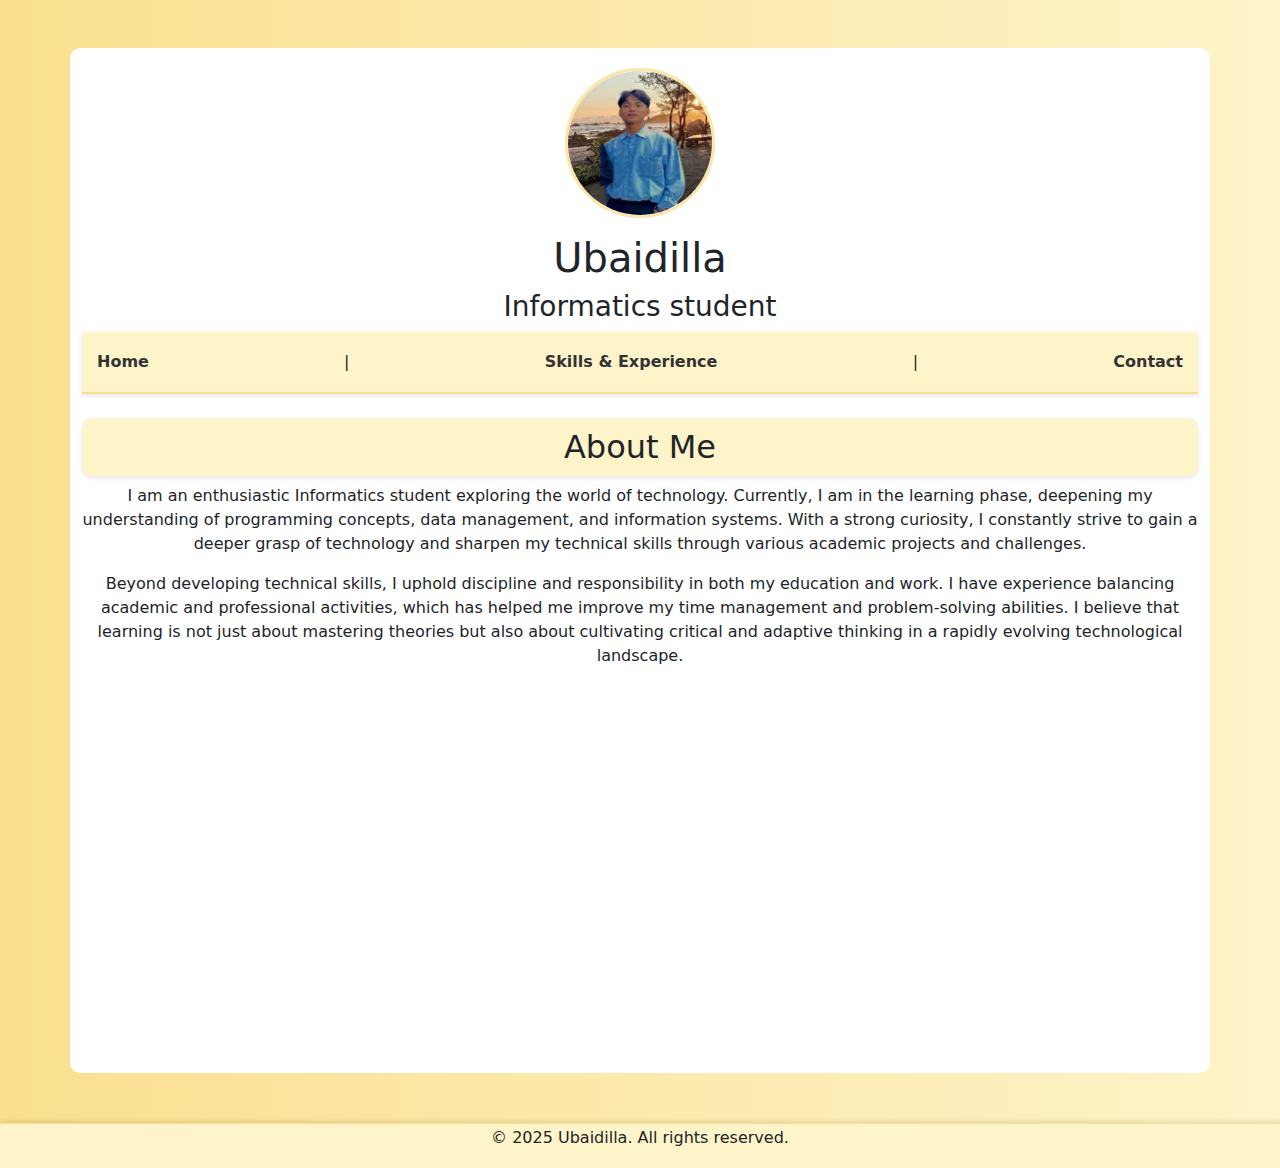
<file: index.html>
<!--Nama       : Ubaidilla
    NIM        : 240401070516
    Kelas      : IF206
    Mata Kuliah: Pemrograman Web-->
<!DOCTYPE html>
<html lang="id">

<head>
    <!-- Menentukan karakter encoding agar teks dapat ditampilkan dengan benar -->
    <meta charset="UTF-8">

    <!-- Menyesuaikan tampilan agar responsif di berbagai perangkat -->
    <meta name="viewport" content="width=device-width, initial-scale=1.0">

    <!-- Judul halaman yang muncul di tab browser -->
    <title>CV_Ubaidilla</title>

    <!-- Menghubungkan file CSS eksternal untuk styling -->
    <link rel="stylesheet" href="style.css">

    <!-- Menggunakan Bootstrap untuk tampilan yang lebih fleksibel -->
    <link href="https://cdn.jsdelivr.net/npm/bootstrap@5.3.0/dist/css/bootstrap.min.css" rel="stylesheet">

</head>

<body>
    <!--Header dengan foto-->
    <div class="container mt-5">
        <div>
            <img src="333352be-7ab4-4b7a-90e1-38a67c12a768.png" alt="Foto Ubai" class="rounded-circle" width="150">
            <h1 class="mt-3">Ubaidilla</h1>
            <h3>Informatics student</h3>
        </div>

        <!--Navigation link internal-->
        <nav class="navbar">
            <a href="index.html">Home </a>|
            <a href="skills.html">Skills & Experience </a>|
            <a href="contact.html">Contact</a>
        </nav>

        <!--Deskripsi tentang saya-->
        <section id="section1" class="mt-4">
            <h2 class="bf">About Me</h2>
            <p>I am an enthusiastic Informatics student exploring the world of technology. Currently, I am in the
                learning phase, deepening my understanding of programming concepts, data management, and information
                systems. With a strong curiosity, I constantly strive to gain a deeper grasp of technology and sharpen
                my technical skills through various academic projects and challenges.</p>
            <p>Beyond developing technical skills, I uphold discipline and responsibility in both my education and work.
                I have experience balancing academic and professional activities, which has helped me improve my time
                management and problem-solving abilities. I believe that learning is not just about mastering theories
                but also about cultivating critical and adaptive thinking in a rapidly evolving technological landscape.
            </p>
        </section>

        <section id="section2" class="mt-4">
            <!--tabel pendidikan-->
            <h2 class="bf">Education</h2>
            <table border="1" class="table table-striped">
                <tr>
                    <th>Institution</th>
                    <th>Major</th>
                    <th>Year</th>
                </tr>
                <tr>
                    <td>Universitas Siber Asia</td>
                    <td>Informatics</td>
                    <td>Ongoing</td>
                </tr>
                <tr>
                    <td>SMK Prima Bakti</td>
                    <td>Vehicle Engineering</td>
                    <td>2020</td>
                </tr>
            </table>
        </section>

        <!--ini image certificate-->
        <section class="certificates">
            <img src="sk.jpg" alt="skd" width="100px" onclick="showImage(this)">
            <img src="sk_belakang.jpg" alt="skb" width="100px" onclick="showImage(this)">
            <img src="bnsp.jpg " alt="bnspd" width="100px" onclick="showImage(this)">
            <img src="bnsp_belakang.jpg" alt="bnspb" width="100px" onclick="showImage(this)">
        </section>
        <!-- Modal untuk menampilkan gambar yang diperbesar -->
        <div id="imageModal" class="modal" onclick="closeImage()">
            <img id="modalImg">
        </div>
    </div>

    <!-- Menghubungkan file JavaScript untuk interaktivitas -->
    <script src="script.js"></script>
</body>

<footer>
    <p>&copy; 2025 Ubaidilla. All rights reserved.</p>
</footer>

</html>
</file>
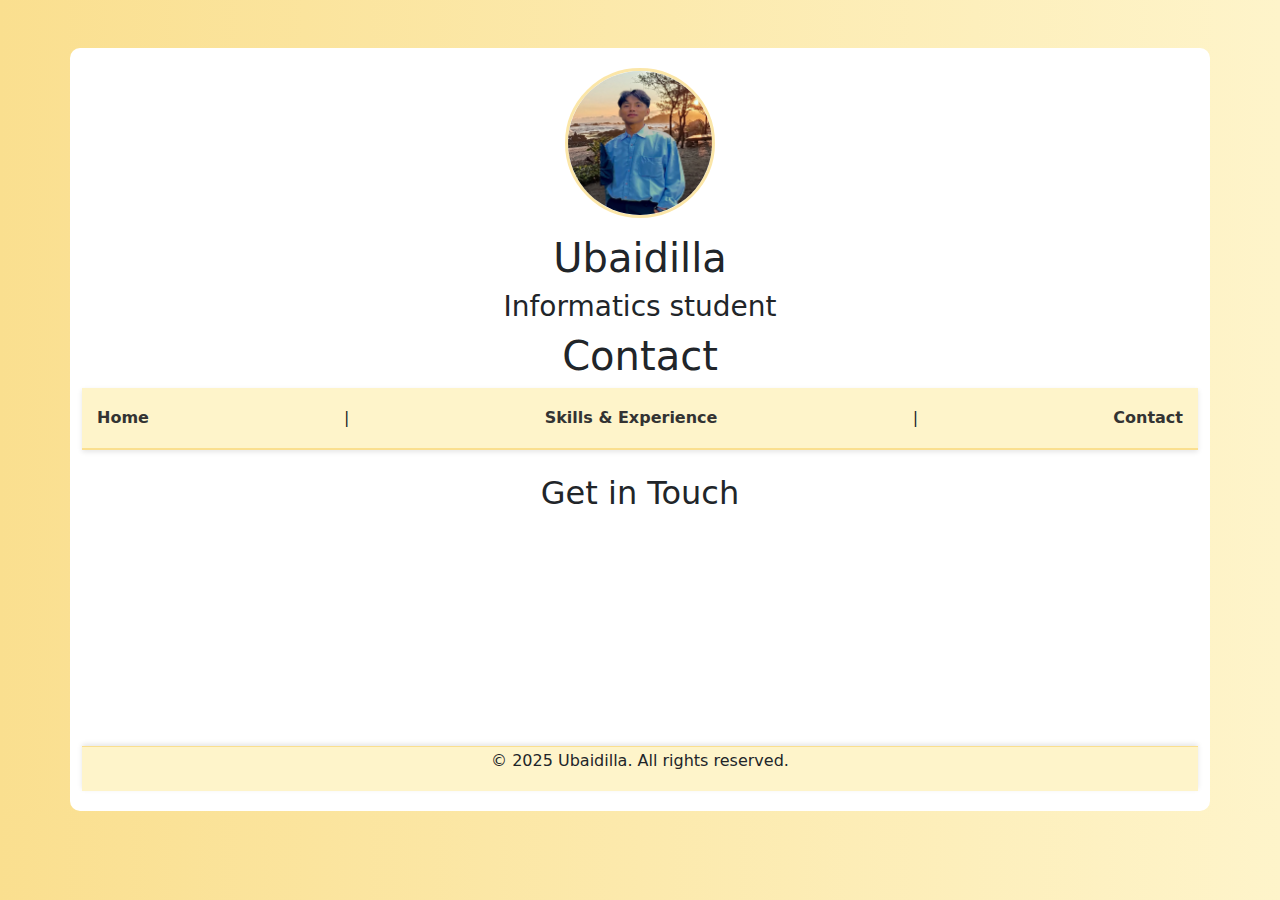
<file: contact.html>
<!DOCTYPE html>
<html lang="id">

<head>
    <!-- Menentukan karakter encoding agar teks dapat ditampilkan dengan benar -->
    <meta charset="UTF-8">

    <!-- Menyesuaikan tampilan agar responsif di berbagai perangkat -->
    <meta name="viewport" content="width=device-width, initial-scale=1.0">

    <!-- Judul halaman yang muncul di tab browser -->
    <title>MyContact</title>

    <!-- Menghubungkan file CSS eksternal untuk styling -->
    <link rel="stylesheet" href="style.css">

    <!-- Menggunakan Bootstrap untuk tampilan yang lebih fleksibel -->
    <link href="https://cdn.jsdelivr.net/npm/bootstrap@5.3.0/dist/css/bootstrap.min.css" rel="stylesheet">

    <!--Bootstrap icons-->
    <link rel="stylesheet" href="https://cdn.jsdelivr.net/npm/bootstrap-icons/font/bootstrap-icons.css">
</head>

<body>
    <!--Header dengan foto-->
    <div class="container mt-5">
        <div>
            <img src="333352be-7ab4-4b7a-90e1-38a67c12a768.png" alt="Foto Ubai" class="rounded-circle" width="150">
            <h1 class="mt-3">Ubaidilla</h1>
            <h3>Informatics student</h3>
        </div>

        <h1>Contact</h1>
        <!--Navigation link internal-->
        <div class="navbar">
            <a href="index.html">Home </a>|
            <a href="skills.html">Skills & Experience </a>|
            <a href="contact.html">Contact</a>
        </div>


        <section id="section1" class="mt-4"> 
            <h2>Get in Touch</h2>
        </section>

        <!--navigation link eksternal-->
        <section id="section2" class="mt-4">
            <div class="icon">
                <a href="mailto:ubaidilla764@email.com">
                    <i class="bi bi-envelope-fill" style="color: #007bff; font-size: 80px;"></i>
                </a>

                <a href="https://www.instagram.com/ubaiiii27/" target="_blank">
                    <i class="bi bi-instagram" style="color: #E4405F; font-size: 80px;"></i>
                </a>

                <a href="https://www.linkedin.com/in/ubai-dilla-52714b2a9/" target="_blank">
                    <i class="bi bi-linkedin" style="color: #0077b5; font-size: 80px;"></i>
                </a>
            </div>
        </section>
        <script src="script.js"></script>

</body>

<footer>
    <p>&copy; 2025 Ubaidilla. All rights reserved.</p>
</footer>

</html>
</file>
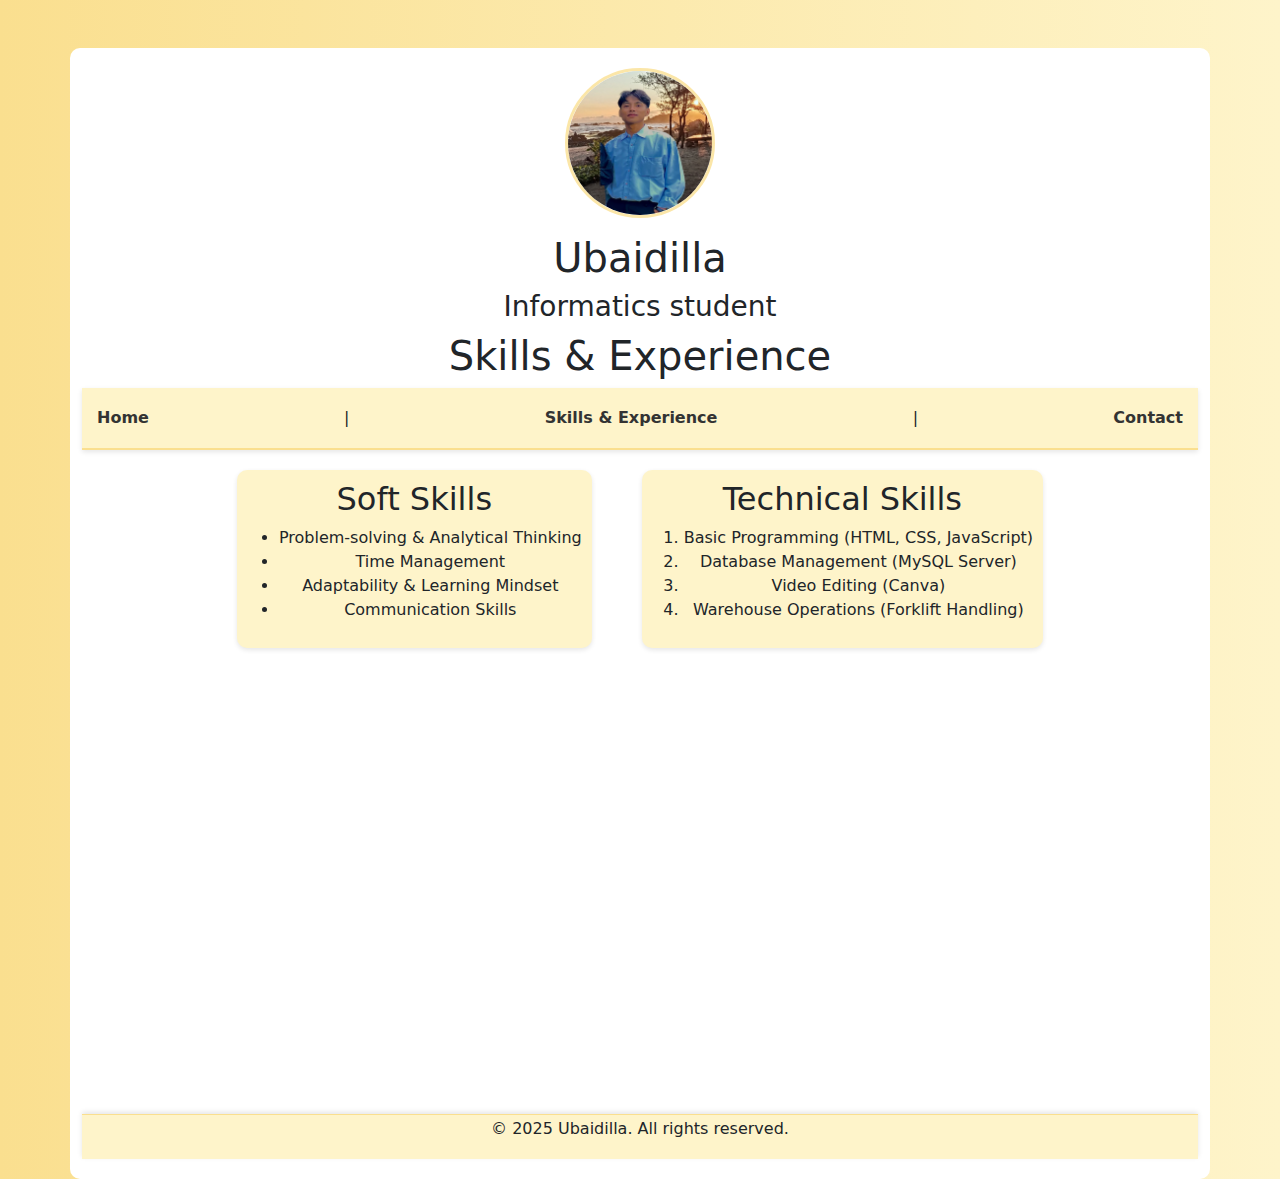
<file: skills.html>
<!DOCTYPE html>
<html lang="id">

<head>
    <!-- Menentukan karakter encoding agar teks dapat ditampilkan dengan benar -->
    <meta charset="UTF-8">

    <!-- Menyesuaikan tampilan agar responsif di berbagai perangkat -->
    <meta name="viewport" content="width=device-width, initial-scale=1.0">

    <!-- Judul halaman yang muncul di tab browser -->
    <title>Skill&Experience</title>

    <!-- Menghubungkan file CSS eksternal untuk styling -->
    <link rel="stylesheet" href="style.css">

    <!-- Menggunakan Bootstrap untuk tampilan yang lebih fleksibel -->
    <link href="https://cdn.jsdelivr.net/npm/bootstrap@5.3.0/dist/css/bootstrap.min.css" rel="stylesheet">
</head>

<body>
    <!--Header dengan foto-->
    <div class="container mt-5">
        <div>
            <img src="333352be-7ab4-4b7a-90e1-38a67c12a768.png" alt="Foto Ubai" class="rounded-circle" width="150">
            <h1 class="mt-3">Ubaidilla</h1>
            <h3>Informatics student</h3>
        </div>

        <h1>Skills & Experience</h1>
        <!--Navigation link internal-->
        <div class="navbar">
            <a href="index.html">Home </a>|
            <a href="skills.html">Skills & Experience </a>|
            <a href="contact.html">Contact</a>
        </div>

        <!--Soft Skil dengan menggunakan list titik-->
        <section id="section1" class="skills-container">
            <div class="soft">
                <h2>Soft Skills</h2>
                <ul>
                    <li>Problem-solving & Analytical Thinking</li>
                    <li>Time Management</li>
                    <li>Adaptability & Learning Mindset</li>
                    <li>Communication Skills</li>
                </ul>
            </div>

            <!--Teknis Skill dengan menggunakan list nomor-->
            <div class="technical">
                <h2>Technical Skills</h2>
                <ol>
                    <li>Basic Programming (HTML, CSS, JavaScript)</li>
                    <li>Database Management (MySQL Server)</li>
                    <li>Video Editing (Canva)</li>
                    <li>Warehouse Operations (Forklift Handling)</li>
                </ol>
            </div>
        </section>

        <!--Tabel Pengalaman-->
        <section id="section2" class="mt-4">
            <h2 class="bf">Experience</h2>
            <table border="1" class="table table-striped">
                <tr>
                    <th>Job Title</th>
                    <th>Job Description</th>
                    <th>Company</th>
                    <th>Year</th>
                </tr>
                <tr>
                    <td>Helper Receiving</td>
                    <td>Receive and count incoming goods to ensure accuracy in stock records. Responsible for the
                        receiving
                        process and ensuring items match the delivery list.</td>
                    <td>DC Indomaret</td>
                    <td>Nov 2024 - Present</td>
                </tr>
                <tr>
                    <td>Helper Cahier</td>
                    <td>Assisted with daily transactions, customer service, and handling cash register operations.
                    </td>
                    <td>AEON Store Mall</td>
                    <td>2024, 2 Months</td>
                </tr>
                <tr>
                    <td>Forklift Operator Training</td>
                    <td>Acquired practical skills in forklift operation, improving logistics and warehouse
                        efficiency.
                    </td>
                    <td>BLK Kabupaten Tangerang</td>
                    <td>2024, 1 Months</td>
                </tr>
                <tr>
                    <td>Warehouse Staff</td>
                    <td>Managed inventory, assisted in stocktaking, and ensured smooth warehouse operations.</td>
                    <td>Toy Manufacturing Company</td>
                    <td>2021 - 2024</td>
                </tr>
            </table>
        </section>
        <script src="script.js"></script>
</body>

<footer>
    <p>&copy; 2025 Ubaidilla. All rights reserved.</p>
</footer>

</html>
</file>
<file: style.css>
body {
    font-family: Arial, sans-serif; /* Menggunakan font Arial */
    background: linear-gradient(to right, #fadf8f, #fef4ca); /* Gradasi warna cream */
}

#section1 {
    opacity: 0; /* Body awalnya transparan */
    transition: opacity 1s ease-in-out;
}

#section2 {
    opacity: 0; /* Body awalnya transparan */
    transition: opacity 1s ease-in-out;
}

.container {
    background-color: white; /* Warna latar belakang */
    padding: 20px;
    border-radius: 10px; /* Membuat sudut lebih halus */
    text-align: center; /* Mengatur teks ke tengah */
}

.rounded-circle {
    border: 3px solid #fadf8fc7; /* Garis tepi bulat */
}

.navbar {
    background-color: #fef4ca; /* Warna latar belakang navbar */
    border-bottom: 2px solid #fadf8f; /* Garis bawah navbar */
    padding: 10px 0; /* Padding atas dan bawah */
    margin-bottom: 20px; /* Jarak bawah navbar */
    box-shadow: 0 2px 5px rgba(0, 0, 0, 0.1); /* Bayangan halus */
}

.navbar a {
    color: #333; /* Warna teks navbar */
    text-decoration: none; /* Menghilangkan garis bawah */
    padding: 10px 15px; /* Padding dalam navbar */
    font-weight: bold; /* Teks tebal */
}

.skills-container {
    margin: 20px 0; /* Jarak atas dan bawah */
    display: flex;
    justify-content: center; /* Mengatur posisi elemen */
    gap: 50px; /* Jarak antar elemen */
}

.soft {
    flex-direction: row; /* Mengatur arah elemen */
    background-color: #fef4ca; /* Warna latar belakang */
    border-radius: 10px; /* Sudut lebih halus */
    padding: 10px; /* Padding dalam elemen */
    box-shadow: 0 2px 5px rgba(0, 0, 0, 0.1); /* Bayangan halus */
}

.technical {
    flex-direction: row-reverse; /* Mengatur arah elemen */
    background-color: #fef4ca; /* Warna latar belakang */
    border-radius: 10px; /* Sudut lebih halus */
    padding: 10px; /* Padding dalam elemen */
    box-shadow: 0 2px 5px rgba(0, 0, 0, 0.1); /* Bayangan halus */
}
 .bf {
    background-color: #fef4ca; /* Warna latar belakang */
    border-radius: 10px; /* Sudut lebih halus */
    padding: 10px 0; /* Padding atas dan bawah */
    margin-bottom: 8px; /* Jarak bawah navbar */
    box-shadow: 0 2px 5px rgba(0, 0, 0, 0.1); /* Bayangan halus */
 }

 .certificates {
    opacity: 0; /* Awalnya transparan */
    transform: translateY(20px);
    transition: opacity 1s ease-in-out, transform 1s ease-in-out;
}

.show {
    opacity: 1; /* Menampilkan elemen */
    transform: translateY(0);
}

 .certificates img {
    width: 100px; 
    transition: transform 0.3s ease-in-out; /* Transisi saat hover */
}

.modal {
    display: none; /* Modal tersembunyi secara default */
    position: fixed; /* Mengatur posisi modal */
    top: 0;
    left: 0;
    width: 100%;
    height: 100%;
    background: rgba(0, 0, 0, 0.8); /* Latar belakang gelap */
    display: flex;
    justify-content: center;
    align-items: center;
}

.modal img { /* mengatur gambar yang muncul dalam modal */
    max-width: 80%;
    max-height: 80%;
    border-radius: 10px;
}

.icon {
    justify-content: center; /* Mengatur posisi elemen */
    display: flex; /* Menggunakan flexbox */
    gap: 50px; /* Jarak antar elemen */
    padding: 10px; /* Padding dalam elemen */
    border-radius: 10px; /* Sudut lebih halus */    
}

.icon a {
    color: #333; /* Warna teks */
    text-decoration: none; /* Menghilangkan garis bawah */
    padding: 10px 15px; /* Padding dalam elemen */
    font-weight: bold; /* Teks tebal */
}

 footer {
    background-color: #fef4ca; /* Warna latar belakang footer */
    padding: 2px; /* Padding dalam footer */
    text-align: center; /* Mengatur teks ke tengah */
    border-top: 1px solid #fadf8f; /* Garis atas footer */
    margin-top: 50px; /* Jarak atas footer */
    box-shadow: 0 -2px 5px rgba(0, 0, 0, 0.1); /* Bayangan halus */
 }
</file>
